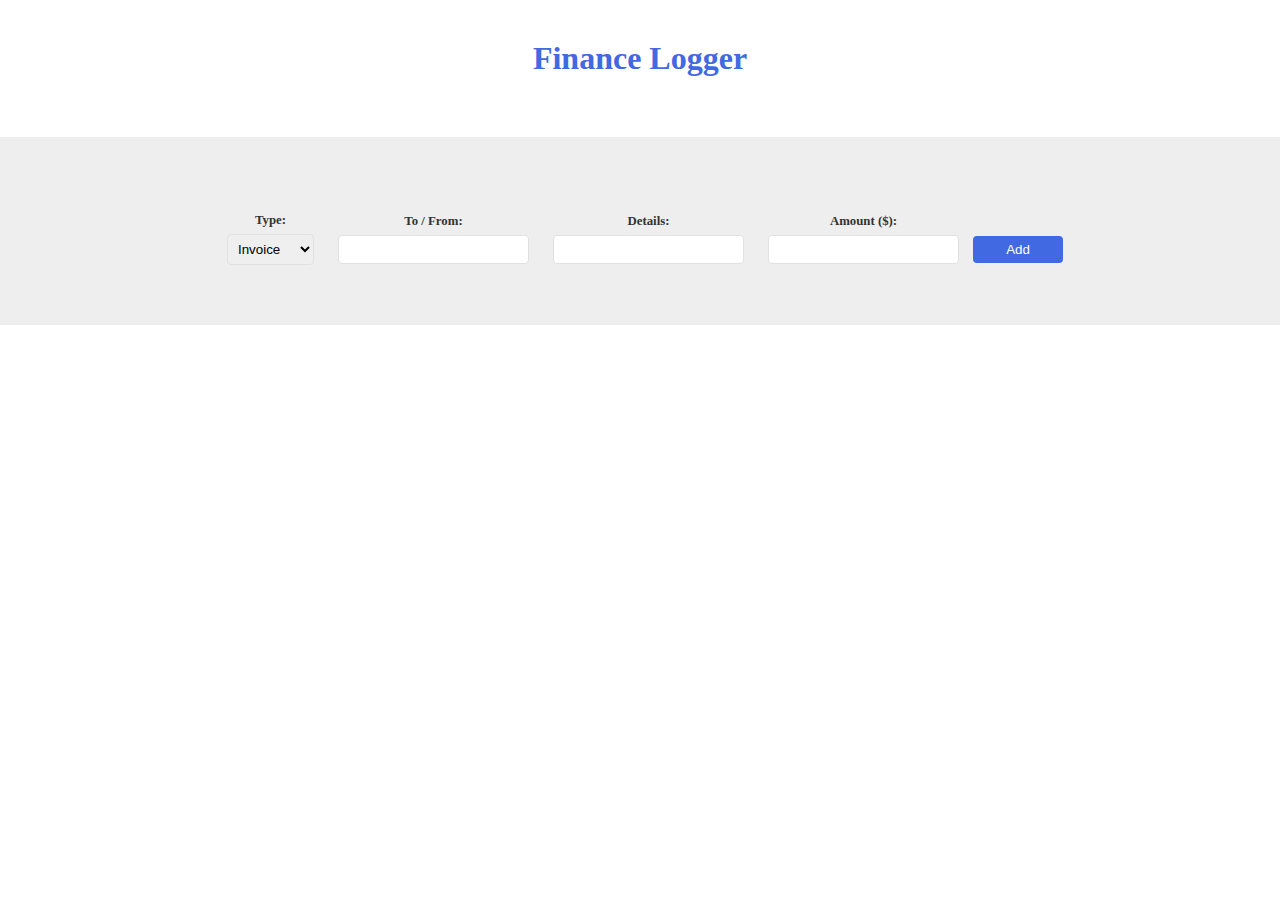
<file: public/index.html>
<html lang="en">
<head>
  <meta charset="UTF-8">
  <meta name="viewport" content="width=device-width, initial-scale=1.0">
  <title>Finance Log</title>
  <link rel="stylesheet" href="style.css">
</head>
<body>

  <div class="wrapper">
    <h1>Finance Logger</h1>

    <!-- output list -->
    <ul class="item-list">
      
    </ul>
  </div>

  <footer>
    <form class="new-item-form">
      <div class="field">
        <label>Type:</label>
        <select id="type">
          <option value="invoice">Invoice</option>
          <option value="payment">Payment</option>
        </select>
      </div>
      <div class="field">
        <label>To / From:</label>
        <input type="text" id="tofrom">
      </div>   
      <div class="field">
        <label>Details:</label>
        <input type="text" id="details">
      </div>
      <div class="field">
        <label>Amount ($):</label>
        <input type="number" id="amount">
      </div>
      <button>Add</button>
    </form>

    
  </footer>

  <script type="module" src='app.js'></script>
</body>
</html>
</file>
<file: public/style.css>
body{
    margin: 0;
    font-family: Roboto; 
  }
  .wrapper{
    max-width: 960px;
    margin: 0 auto;
  }
  h1{
    margin: 40px auto;
    color: royalblue;
    text-align: center;
  }
  ul{
    padding: 0;
    list-style-type: none;
    background-color:rgb(200, 240, 250);
  }
  li{
    padding: 6px 10px;
    border: 1px solid #eee;
    margin: 10px auto;
  }
  li h4{
    color: royalblue;
    margin: 0;
    text-transform: capitalize;
  }
  li p{
    color: #333;
    margin: 8px 0 0;
  }
  footer{
    background: #eee;
    padding: 60px;
    margin-top: 60px;
  }
  form{
    max-width: 960px;
    margin: 0 auto;
    text-align: center;
  }
  label{
    display: block;
    font-weight: bold;
    font-size: 0.8em;
    color: #333;
    margin: 16px 0 6px;
  }
  input, select{
    padding: 6px;
    border: 1px solid #e1e1e1;
    border-radius: 4px;
  }
  .field{
    display: inline-block;
    margin: 0 10px;
  }
  button{
    color: white;
    border: 0;
    background: royalblue;
    padding: 6px;
    min-width: 90px;
    border-radius: 4px;
  }
  footer a{
    text-align: center;
    display: block;
    color: #999;
    margin-top: 40px;
    font-size: 0.7em;
  }
</file>
